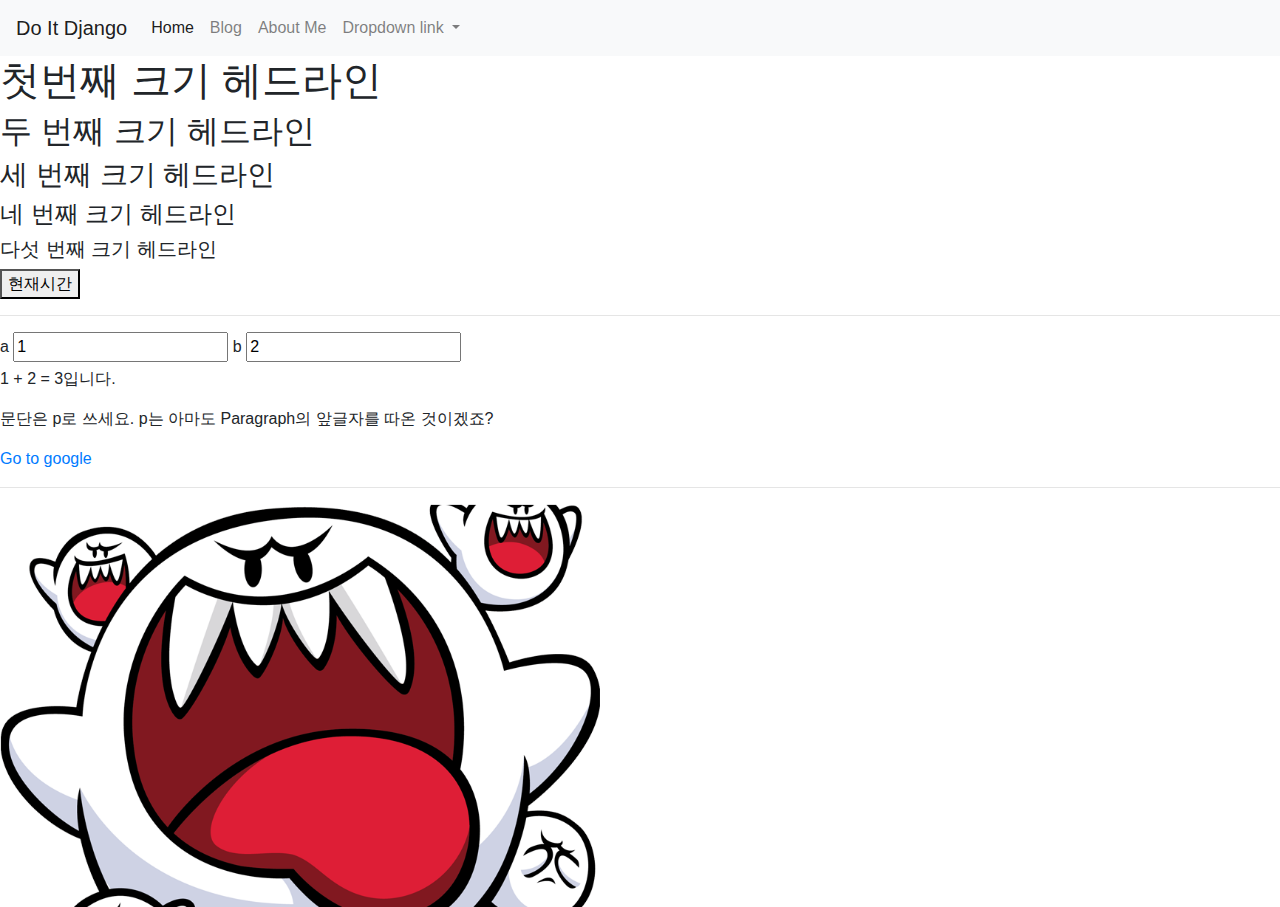
<file: workspace/html/index.html>
<!DOCTYPE html>
<html>
    <head>
        <meta charset="utf-8" />
        <title>조영웅의 홈페이지</title>
        <link href="https://cdnjs.cloudflare.com/ajax/libs/bootstrap/4.5.3/css/bootstrap.min.css" rel="stylesheet" type="text/css" />

        <script type="text/javascript" src="add_two_numbers.js"></script>
        <script type="text/javascript" src="what_time_is_it.js"></script>
    </head>
    <body>
        <nav class="navbar navbar-expand-lg navbar-light bg-light">
            <a class="navbar-brand" href="./index.html">Do It Django</a>
            <button class="navbar-toggler" type="button" data-toggle="collapse" data-target="#navbarNavDropdown" aria-controls="navbarNavDropdown" aria-expanded="false" aria-label="Toggle navigation">
              <span class="navbar-toggler-icon"></span>
            </button>
            <div class="collapse navbar-collapse" id="navbarNavDropdown">
              <ul class="navbar-nav">
                <li class="nav-item active">
                  <a class="nav-link" href="./index.html">Home <span class="sr-only">(current)</span></a>
                </li>
                <li class="nav-item">
                  <a class="nav-link" href="./blog_list.html">Blog</a>
                </li>
                <li class="nav-item">
                  <a class="nav-link" href="./about_me.html">About Me</a>
                </li>
                <li class="nav-item dropdown">
                  <a class="nav-link dropdown-toggle" href="#" id="navbarDropdownMenuLink" role="button" data-toggle="dropdown" aria-haspopup="true" aria-expanded="false">
                    Dropdown link
                  </a>
                  <div class="dropdown-menu" aria-labelledby="navbarDropdownMenuLink">
                    <a class="dropdown-item" href="#">Action</a>
                    <a class="dropdown-item" href="#">Another action</a>
                    <a class="dropdown-item" href="#">Something else here</a>
                  </div>
                </li>
              </ul>
            </div>
          </nav>


        <h1>첫번째 크기 헤드라인</h1>
        <h2>두 번째 크기 헤드라인</h2>
        <h3>세 번째 크기 헤드라인</h3>
        <h4>네 번째 크기 헤드라인</h4>
        <h5>다섯 번째 크기 헤드라인</h5>

        <button onclick= "whatTimeIsIt()">현재시간</button>
        <hr />

        <label for="inputA">a</label>
        <input id="inputA" value=1 onekeyup="doSomething()">
        <label for="inputB">b</label>
        <input id="inputB" value=2 onekeyup="doSomething()">


        <p><span id="valueA">1</span> + <span id="valueB">2</span> = <span id="valueC">3</span>입니다.</p>


        <p>문단은 p로 쓰세요. p는 아마도 Paragraph의 앞글자를 따온 것이겠죠?</p>
        <a href="https://www.google.com">Go to google</a>
        <hr/>
        <img src="./images/boo!.jpg" width="600px">

    </body>
</html>
</file>
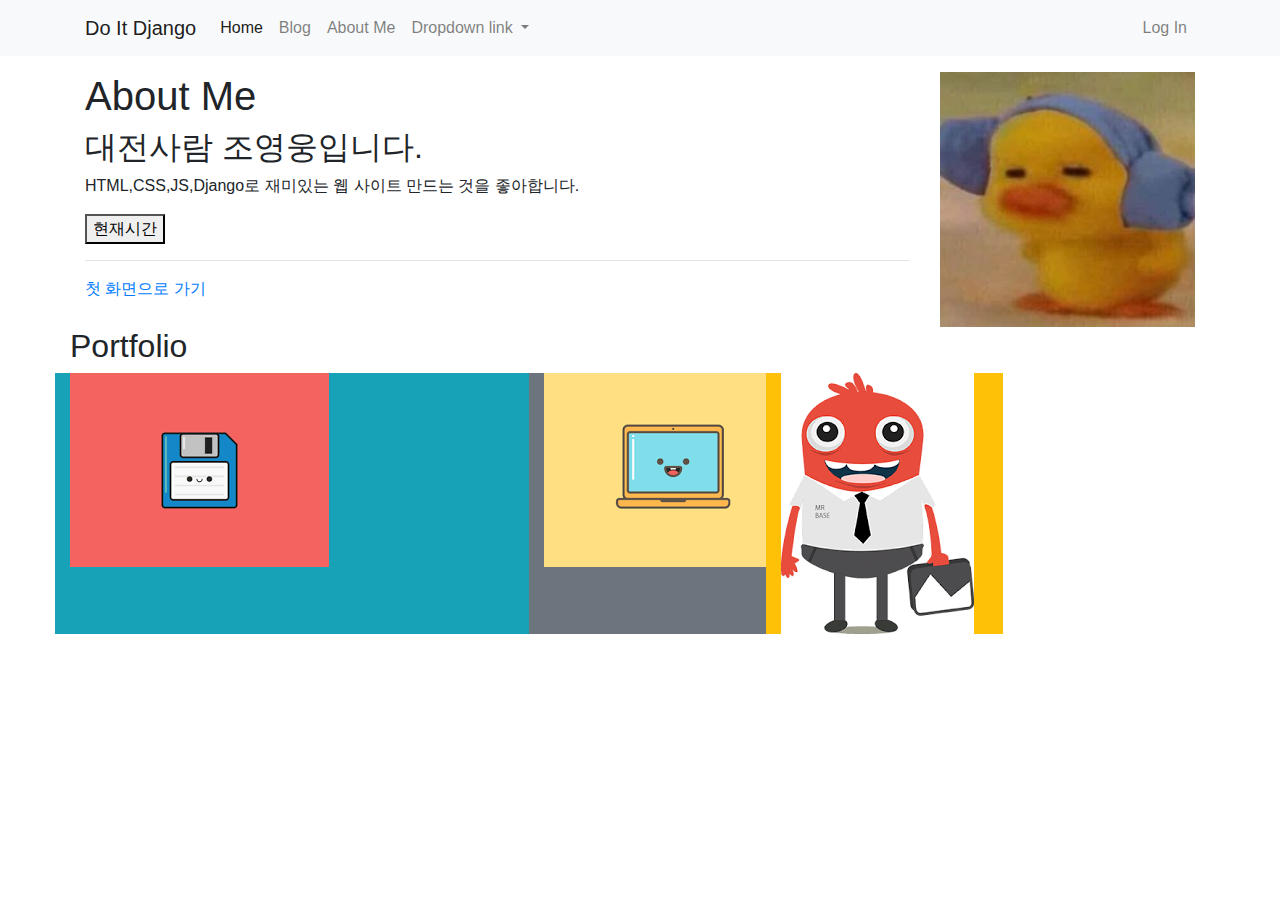
<file: workspace/html/about_me.html>
<!DOCTYPE html>
<html>

<head>
  <title>About_me</title>
  <link href="https://cdnjs.cloudflare.com/ajax/libs/bootstrap/4.5.3/css/bootstrap.min.css" rel="stylesheet"
    type="text/css" />

  <script type="text/javascript" src="what_time_is_it.js"></script>
</head>

<body>
  <nav class="navbar navbar-expand-lg navbar-light bg-light">
    <div class="container">
      <a class="navbar-brand" href="./index.html">Do It Django</a>
      <button class="navbar-toggler" type="button" data-toggle="collapse" data-target="#navbarNavDropdown"
        aria-controls="navbarNavDropdown" aria-expanded="false" aria-label="Toggle navigation">
        <span class="navbar-toggler-icon"></span>
      </button>
      <div class="collapse navbar-collapse" id="navbarNavDropdown">
        <ul class="navbar-nav mr-auto">
          <li class="nav-item active">
            <a class="nav-link" href="./index.html">Home <span class="sr-only">(current)</span></a>
          </li>
          <li class="nav-item">
            <a class="nav-link" href="./blog_list.html">Blog</a>
          </li>
          <li class="nav-item">
            <a class="nav-link" href="./about_me.html">About Me</a>
          </li>
          <li class="nav-item dropdown">
            <a class="nav-link dropdown-toggle" href="#" id="navbarDropdownMenuLink" role="button"
              data-toggle="dropdown" aria-haspopup="true" aria-expanded="false">
              Dropdown link
            </a>
            <div class="dropdown-menu" aria-labelledby="navbarDropdownMenuLink">
              <a class="dropdown-item" href="#">Action</a>
              <a class="dropdown-item" href="#">Another action</a>
              <a class="dropdown-item" href="#">Something else here</a>
            </div>
          </li>
        </ul>
        <ul class="navbar-nav">
          <li class="nav-item">
            <a class="nav-link" href="#">Log In</a>
          </li>
        </ul>
      </div>
    </div>
  </nav>
  <div class="container">
    <div class="row my-3">
      <div class="col-9">
        <h1>About Me</h1>
        <h2>대전사람 조영웅입니다. </h2>
        <p>HTML,CSS,JS,Django로 재미있는 웹 사이트 만드는 것을 좋아합니다. </p>

        <button onclick="whatTimeIsIt()">현재시간</button>
        <hr />
        <a href="index.html">첫 화면으로 가기</a>
      </div>
      <div class="col-3">
        <img src="./images/goose.jpg" class="img-fluid w-100">
      </div>
      <div class="row">
        <div class="col-12">
          <h2>Portfolio</h2>
        </div>
        <div class="col-lg-6 bg-info">
          <img src="./images/disc.jpg" class="img-fulid">
        </div>
        <div class="col-lg-3 bg-secondary">
          <img src="./images/laptop.jpg" class="img-fulid">
        </div>
        <div class="col-lg-3 bg-warning">
          <img src="./images/sell.jpg" class="img-fulid">
        </div>
      </div>
    </div>
    <script src="https://cdn.jsdelivr.net/npm/jquery@3.5.1/dist/jquery.slim.min.js"
      integrity="sha384-DfXdz2htPH0lsSSs5nCTpuj/zy4C+OGpamoFVy38MVBnE+IbbVYUew+OrCXaRkfj"
      crossorigin="anonymous"></script>
    <script src="https://cdn.jsdelivr.net/npm/popper.js@1.16.1/dist/umd/popper.min.js"
      integrity="sha384-9/reFTGAW83EW2RDu2S0VKaIzap3H66lZH81PoYlFhbGU+6BZp6G7niu735Sk7lN"
      crossorigin="anonymous"></script>
    <script src="https://cdn.jsdelivr.net/npm/bootstrap@4.6.2/dist/js/bootstrap.min.js"
      integrity="sha384-+sLIOodYLS7CIrQpBjl+C7nPvqq+FbNUBDunl/OZv93DB7Ln/533i8e/mZXLi/P+"
      crossorigin="anonymous"></script>

</body>

</html>
</file>
